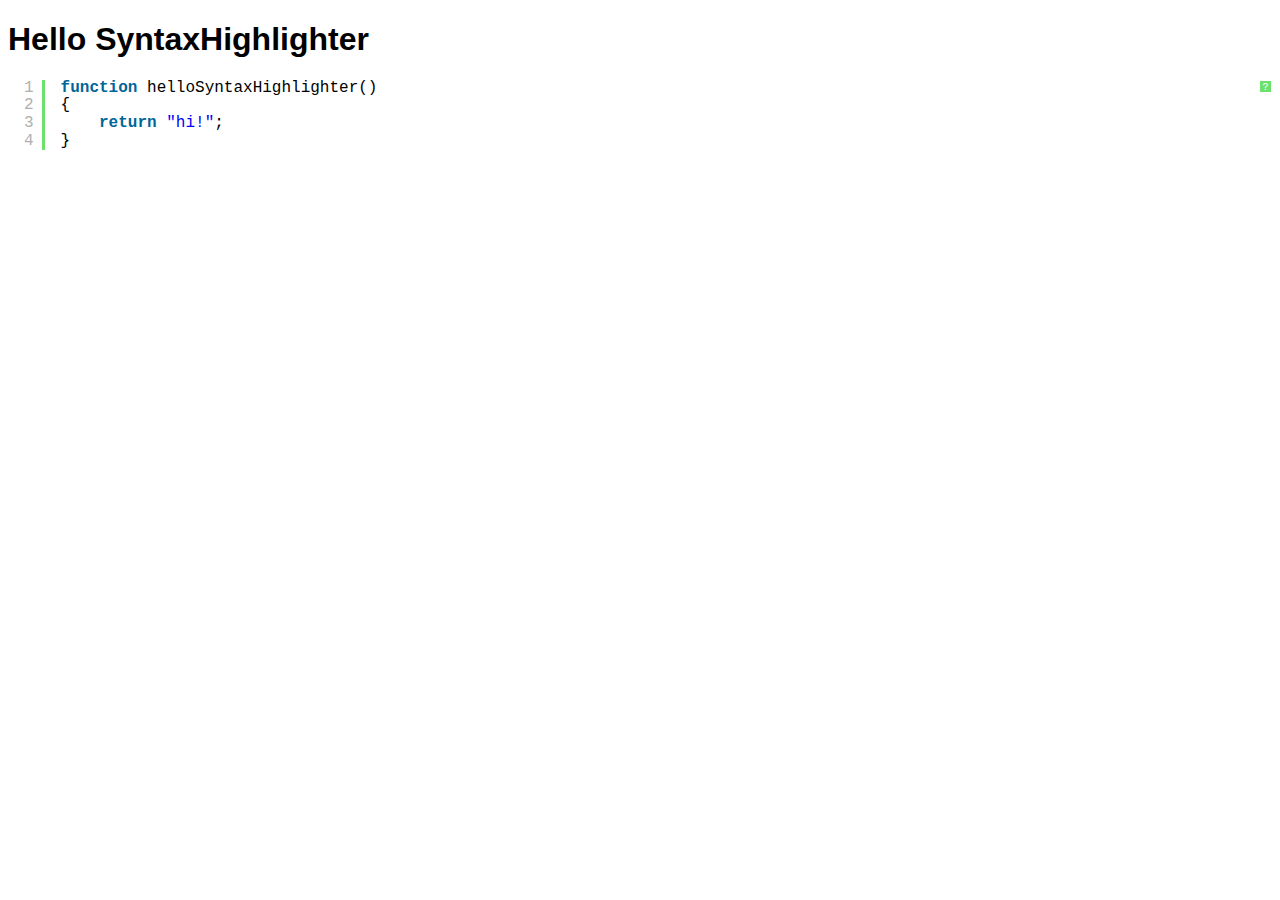
<file: documentation/assets/syntaxhighlighter/index.html>
<!DOCTYPE html PUBLIC "-//W3C//DTD XHTML 1.0 Strict//EN" "http://www.w3.org/TR/xhtml1/DTD/xhtml1-strict.dtd">
<html xmlns="http://www.w3.org/1999/xhtml" xml:lang="en" lang="en">
<head>
	<meta http-equiv="Content-Type" content="text/html; charset=UTF-8" />
	<title>Hello SyntaxHighlighter</title>
	<script type="text/javascript" src="scripts/shCore.js"></script>
	<script type="text/javascript" src="scripts/shBrushJScript.js"></script>
	<link type="text/css" rel="stylesheet" href="styles/shCoreDefault.css"/>
	<script type="text/javascript">SyntaxHighlighter.all();</script>
</head>

<body style="background: white; font-family: Helvetica">

<h1>Hello SyntaxHighlighter</h1>
<pre class="brush: js;">
function helloSyntaxHighlighter()
{
	return "hi!";
}
</pre>

</html>
</file>
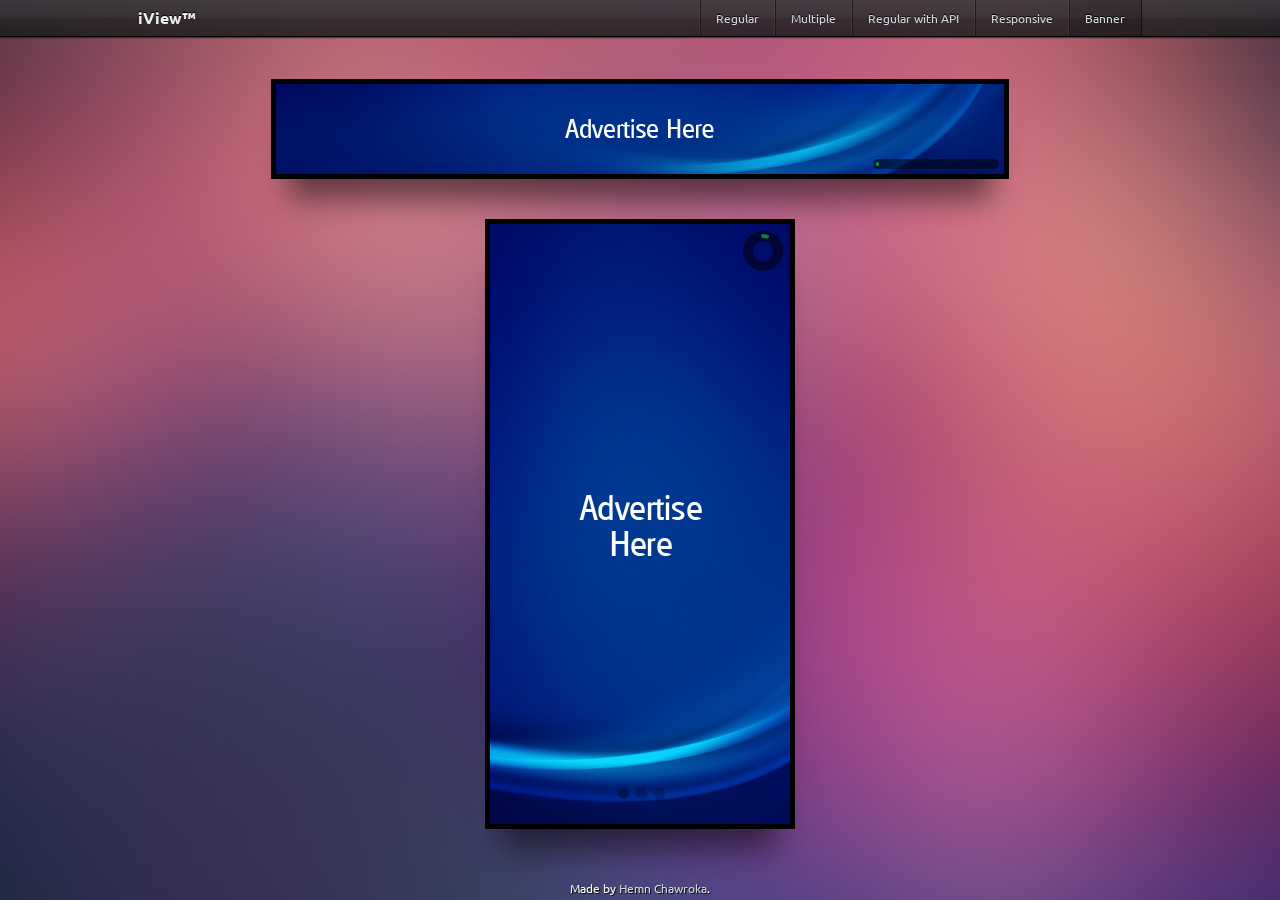
<file: index5.html>
﻿<!DOCTYPE html>
<html>
	<head>
		<title>iView&trade; v2.0</title>
		<meta http-equiv="X-UA-Compatible" content="IE=edge,chrome=1">
		<meta name="viewport" content="width=device-width, initial-scale=1, maximum-scale=1">
		<link rel="stylesheet" href="css/styles.css" />
		<link rel="stylesheet" href="css/iview.css" />
		<link rel="stylesheet" href="css/skin 5/style.css" />
		<script src="js/jquery-1.7.1.min.js"></script>
		<script type="text/javascript" src="js/raphael-min.js"></script>
		<script type="text/javascript" src="js/jquery.easing.js"></script>
		
		<script src="js/iview.js"></script>
		<script>
			$(document).ready(function(){
				$('#iview').iView({
					strips: 20,
					blockCols: 20,
					blockRows: 3,
					pauseTime: 7000,
					pauseOnHover: true,
					directionNavHoverOpacity: 0,
					timer: "Bar",
					timerDiameter: 120,
					timerPadding: 3,
					timerStroke: 4,
					timerBarStroke: 0,
					timerColor: "#0F0",
					timerPosition: "bottom-right"
				});
				$('#iview2').iView({
					pauseTime: 5000,
					pauseOnHover: true,
					directionNavHoverOpacity: 0,
					controlNav: true,
					controlNavNextPrev: false,
					controlNavTooltip: false,
					timer: "360Bar",
					timerDiameter: 30,
					timerPadding: 3,
					timerStroke: 4,
					timerBarStroke: 0,
					timerColor: "#0F0",
					timerPosition: "top-right"
				});
			});
		</script>	</head>

	<body>
<div id="cont">
		<div id="header">
			<div class="container">
				<h1><a href="<?=$siteurl?>">iView&trade;</a></h1>
      
				<div id="nav">
					<ul>
						<li><a href="index.html">Regular</a></li>
						<li><a href="index2.html">Multiple</a></li>
						<li><a href="index3.html">Regular with API</a></li>
						<li><a href="index4.html">Responsive</a></li>
						<li class="active"><a href="index5.html">Banner</a></li>
					</ul>
				</div>
			</div>
		</div>

	<div class="container">
		<div id="iview" class="iview">
			<div data-iview:image="photos/728x90_1.jpg"></div>
			<div data-iview:image="photos/728x90_2.jpg"></div>
			<div data-iview:image="photos/728x90_3.jpg"></div>
		</div>
		
		<div id="iview2" class="iview">
			<div data-iview:image="photos/300x600_1.jpg"></div>
			<div data-iview:image="photos/300x600_2.jpg"></div>
			<div data-iview:image="photos/300x600_3.jpg"></div>
		</div>
	</div>


	<div class="copy">Made by <a href="http://iprodev.com/">Hemn Chawroka</a>.<br>Copyright &copy 2012. All rights reserved.</div>
</div>

<div id="background-image">
	<img src="img/bckg.jpg" width="1820" height="1024" />
</div>
<script type="text/javascript" src="js/jquery.fullscreen.js"></script>
<script type="text/javascript">
	$(document).ready(function () {
		$("#background-image").fullscreenBackground();
	});
</script>
<script type="text/javascript">

  var _gaq = _gaq || [];
  _gaq.push(['_setAccount', 'UA-30854466-1']);
  _gaq.push(['_trackPageview']);

  (function() {
    var ga = document.createElement('script'); ga.type = 'text/javascript'; ga.async = true;
    ga.src = ('https:' == document.location.protocol ? 'https://ssl' : 'http://www') + '.google-analytics.com/ga.js';
    var s = document.getElementsByTagName('script')[0]; s.parentNode.insertBefore(ga, s);
  })();

</script>
	</body>
</html>
</file>
<file: documentation/assets/syntaxhighlighter/styles/shCoreDefault.css>
/**
 * SyntaxHighlighter
 * http://alexgorbatchev.com/SyntaxHighlighter
 *
 * SyntaxHighlighter is donationware. If you are using it, please donate.
 * http://alexgorbatchev.com/SyntaxHighlighter/donate.html
 *
 * @version
 * 3.0.83 (July 02 2010)
 * 
 * @copyright
 * Copyright (C) 2004-2010 Alex Gorbatchev.
 *
 * @license
 * Dual licensed under the MIT and GPL licenses.
 */
.syntaxhighlighter a,
.syntaxhighlighter div,
.syntaxhighlighter code,
.syntaxhighlighter table,
.syntaxhighlighter table td,
.syntaxhighlighter table tr,
.syntaxhighlighter table tbody,
.syntaxhighlighter table thead,
.syntaxhighlighter table caption,
.syntaxhighlighter textarea {
  -moz-border-radius: 0 0 0 0 !important;
  -webkit-border-radius: 0 0 0 0 !important;
  background: none !important;
  border: 0 !important;
  bottom: auto !important;
  float: none !important;
  height: auto !important;
  left: auto !important;
  line-height: 1.1em !important;
  margin: 0 !important;
  outline: 0 !important;
  overflow: visible !important;
  padding: 0 !important;
  position: static !important;
  right: auto !important;
  text-align: left !important;
  top: auto !important;
  vertical-align: baseline !important;
  width: auto !important;
  box-sizing: content-box !important;
  font-family: "Consolas", "Bitstream Vera Sans Mono", "Courier New", Courier, monospace !important;
  font-weight: normal !important;
  font-style: normal !important;
  font-size: 1em !important;
  min-height: inherit !important;
  min-height: auto !important;
}

.syntaxhighlighter {
  width: 100% !important;
  margin: 1em 0 1em 0 !important;
  position: relative !important;
  overflow: auto !important;
  font-size: 1em !important;
}
.syntaxhighlighter.source {
  overflow: hidden !important;
}
.syntaxhighlighter .bold {
  font-weight: bold !important;
}
.syntaxhighlighter .italic {
  font-style: italic !important;
}
.syntaxhighlighter .line {
  white-space: pre !important;
}
.syntaxhighlighter table {
  width: 100% !important;
}
.syntaxhighlighter table caption {
  text-align: left !important;
  padding: .5em 0 0.5em 1em !important;
}
.syntaxhighlighter table td.code {
  width: 100% !important;
}
.syntaxhighlighter table td.code .container {
  position: relative !important;
}
.syntaxhighlighter table td.code .container textarea {
  box-sizing: border-box !important;
  position: absolute !important;
  left: 0 !important;
  top: 0 !important;
  width: 100% !important;
  height: 100% !important;
  border: none !important;
  background: white !important;
  padding-left: 1em !important;
  overflow: hidden !important;
  white-space: pre !important;
}
.syntaxhighlighter table td.gutter .line {
  text-align: right !important;
  padding: 0 0.5em 0 1em !important;
}
.syntaxhighlighter table td.code .line {
  padding: 0 1em !important;
}
.syntaxhighlighter.nogutter td.code .container textarea, .syntaxhighlighter.nogutter td.code .line {
  padding-left: 0em !important;
}
.syntaxhighlighter.show {
  display: block !important;
}
.syntaxhighlighter.collapsed table {
  display: none !important;
}
.syntaxhighlighter.collapsed .toolbar {
  padding: 0.1em 0.8em 0em 0.8em !important;
  font-size: 1em !important;
  position: static !important;
  width: auto !important;
  height: auto !important;
}
.syntaxhighlighter.collapsed .toolbar span {
  display: inline !important;
  margin-right: 1em !important;
}
.syntaxhighlighter.collapsed .toolbar span a {
  padding: 0 !important;
  display: none !important;
}
.syntaxhighlighter.collapsed .toolbar span a.expandSource {
  display: inline !important;
}
.syntaxhighlighter .toolbar {
  position: absolute !important;
  right: 1px !important;
  top: 1px !important;
  width: 11px !important;
  height: 11px !important;
  font-size: 10px !important;
  z-index: 10 !important;
}
.syntaxhighlighter .toolbar span.title {
  display: inline !important;
}
.syntaxhighlighter .toolbar a {
  display: block !important;
  text-align: center !important;
  text-decoration: none !important;
  padding-top: 1px !important;
}
.syntaxhighlighter .toolbar a.expandSource {
  display: none !important;
}
.syntaxhighlighter.ie {
  font-size: .9em !important;
  padding: 1px 0 1px 0 !important;
}
.syntaxhighlighter.ie .toolbar {
  line-height: 8px !important;
}
.syntaxhighlighter.ie .toolbar a {
  padding-top: 0px !important;
}
.syntaxhighlighter.printing .line.alt1 .content,
.syntaxhighlighter.printing .line.alt2 .content,
.syntaxhighlighter.printing .line.highlighted .number,
.syntaxhighlighter.printing .line.highlighted.alt1 .content,
.syntaxhighlighter.printing .line.highlighted.alt2 .content {
  background: none !important;
}
.syntaxhighlighter.printing .line .number {
  color: #bbbbbb !important;
}
.syntaxhighlighter.printing .line .content {
  color: black !important;
}
.syntaxhighlighter.printing .toolbar {
  display: none !important;
}
.syntaxhighlighter.printing a {
  text-decoration: none !important;
}
.syntaxhighlighter.printing .plain, .syntaxhighlighter.printing .plain a {
  color: black !important;
}
.syntaxhighlighter.printing .comments, .syntaxhighlighter.printing .comments a {
  color: #008200 !important;
}
.syntaxhighlighter.printing .string, .syntaxhighlighter.printing .string a {
  color: blue !important;
}
.syntaxhighlighter.printing .keyword {
  color: #006699 !important;
  font-weight: bold !important;
}
.syntaxhighlighter.printing .preprocessor {
  color: gray !important;
}
.syntaxhighlighter.printing .variable {
  color: #aa7700 !important;
}
.syntaxhighlighter.printing .value {
  color: #009900 !important;
}
.syntaxhighlighter.printing .functions {
  color: #ff1493 !important;
}
.syntaxhighlighter.printing .constants {
  color: #0066cc !important;
}
.syntaxhighlighter.printing .script {
  font-weight: bold !important;
}
.syntaxhighlighter.printing .color1, .syntaxhighlighter.printing .color1 a {
  color: gray !important;
}
.syntaxhighlighter.printing .color2, .syntaxhighlighter.printing .color2 a {
  color: #ff1493 !important;
}
.syntaxhighlighter.printing .color3, .syntaxhighlighter.printing .color3 a {
  color: red !important;
}
.syntaxhighlighter.printing .break, .syntaxhighlighter.printing .break a {
  color: black !important;
}

.syntaxhighlighter {
  background-color: white !important;
}
.syntaxhighlighter .line.alt1 {
  background-color: white !important;
}
.syntaxhighlighter .line.alt2 {
  background-color: white !important;
}
.syntaxhighlighter .line.highlighted.alt1, .syntaxhighlighter .line.highlighted.alt2 {
  background-color: #e0e0e0 !important;
}
.syntaxhighlighter .line.highlighted.number {
  color: black !important;
}
.syntaxhighlighter table caption {
  color: black !important;
}
.syntaxhighlighter .gutter {
  color: #afafaf !important;
}
.syntaxhighlighter .gutter .line {
  border-right: 3px solid #6ce26c !important;
}
.syntaxhighlighter .gutter .line.highlighted {
  background-color: #6ce26c !important;
  color: white !important;
}
.syntaxhighlighter.printing .line .content {
  border: none !important;
}
.syntaxhighlighter.collapsed {
  overflow: visible !important;
}
.syntaxhighlighter.collapsed .toolbar {
  color: blue !important;
  background: white !important;
  border: 1px solid #6ce26c !important;
}
.syntaxhighlighter.collapsed .toolbar a {
  color: blue !important;
}
.syntaxhighlighter.collapsed .toolbar a:hover {
  color: red !important;
}
.syntaxhighlighter .toolbar {
  color: white !important;
  background: #6ce26c !important;
  border: none !important;
}
.syntaxhighlighter .toolbar a {
  color: white !important;
}
.syntaxhighlighter .toolbar a:hover {
  color: black !important;
}
.syntaxhighlighter .plain, .syntaxhighlighter .plain a {
  color: black !important;
}
.syntaxhighlighter .comments, .syntaxhighlighter .comments a {
  color: #008200 !important;
}
.syntaxhighlighter .string, .syntaxhighlighter .string a {
  color: blue !important;
}
.syntaxhighlighter .keyword {
  color: #006699 !important;
}
.syntaxhighlighter .preprocessor {
  color: gray !important;
}
.syntaxhighlighter .variable {
  color: #aa7700 !important;
}
.syntaxhighlighter .value {
  color: #009900 !important;
}
.syntaxhighlighter .functions {
  color: #ff1493 !important;
}
.syntaxhighlighter .constants {
  color: #0066cc !important;
}
.syntaxhighlighter .script {
  font-weight: bold !important;
  color: #006699 !important;
  background-color: none !important;
}
.syntaxhighlighter .color1, .syntaxhighlighter .color1 a {
  color: gray !important;
}
.syntaxhighlighter .color2, .syntaxhighlighter .color2 a {
  color: #ff1493 !important;
}
.syntaxhighlighter .color3, .syntaxhighlighter .color3 a {
  color: red !important;
}

.syntaxhighlighter .keyword {
  font-weight: bold !important;
}
</file>
<file: css/iview.css>
/* The slider */
.iviewSlider {
	overflow: hidden;
}

/* The timer in the Slider */
#iview-timer {
	position: absolute;
	z-index: 100;
	border-radius: 5px;
	cursor: pointer;
}

#iview-timer div {
	border-radius: 3px;
}

/* The Preloader in the Slider */
#iview-preloader {
	position: absolute;
	z-index: 1000;
	-webkit-border-radius: 3px;
	-moz-border-radius: 3px;
	border-radius: 3px;
	border: #000 1px solid;
	padding: 1px;
	width: 100px;
	height: 3px;
}
#iview-preloader div {
	float: left;
	-webkit-border-radius: 2px;
	-moz-border-radius: 2px;
	border-radius: 2px;
	height: 3px;
	background: #000;
	width: 0px;
}

/* The strips and boxes in the Slider */
.iview-strip {
	display:block;
	position:absolute;
	z-index:5;
}
.iview-block {
	display:block;
	position:absolute;
	z-index:5;
}

/* Direction nav styles (e.g. Next & Prev) */
.iview-directionNav a {
	position:absolute;
	top:45%;
	z-index:9;
	cursor:pointer;
}
.iview-prevNav {
	left:0px;
}
.iview-nextNav {
	right:0px;
}

/* Control nav styles (e.g. 1,2,3...) */
.iview-controlNav {
	position:absolute;
	z-index:9;
}
.iview-controlNav a {
	z-index:9;
	cursor:pointer;
}
.iview-controlNav a.active {
	font-weight:bold;
}
.iview-controlNav .iview-items ul {
	list-style: none;
}
.iview-controlNav .iview-items ul li {
	display: inline;
	position: relative;
}
.iview-controlNav .iview-tooltip {
	position: absolute;
}

/* The captions in the Slider */
.iview-caption {
	position:absolute;
	z-index:4;
	overflow: hidden;
	cursor: default;
}

/* The video show in the Slider */
.iview-video-show {
	background: #000;
	position: absolute;
	width: 100%;
	height: 100%;
	z-index: 101;
}
.iview-video-show .iview-video-container {
	position: relative;
	width: 100%;
	height: 100%;
}
.iview-video-show .iview-video-container a.iview-video-close {
	position: absolute;
	right: 10px;
	top: 10px;
	background: #222;
	color: #FFF;
	height: 20px;
	width: 20px;
	text-align: center;
	line-height: 29px;
	font-size: 22px;
	font-weight: bold;
	overflow: hidden;
	-webkit-border-radius: 15px;
	-moz-border-radius: 15px;
	border-radius: 15px;
}
.iview-video-show .iview-video-container a.iview-video-close:hover {
	background: #444;
}
</file>
<file: css/skin 5/style.css>
.container {
	display: block;
	margin: 0px auto;
}

#iview {
	display: block;
	width: 728px;
	background: #000;
	background: rgba(0, 0, 0, 1);
	padding: 5px;
	position: relative;
	margin: 40px auto;
	overflow: hidden;
	-webkit-box-shadow: 0 38px 30px -18px rgba(0, 0, 0, 0.5);
	-moz-box-shadow: 0 38px 30px -18px rgba(0, 0, 0, 0.5);
	box-shadow: 0 38px 30px -18px rgba(0, 0, 0, 0.5);
}

#iview .iviewSlider {
	display: block;
	width: 728px;
	height: 90px;
	margin: 0px auto;
}

#iview2 {
	display: block;
	width: 300px;
	background: #000;
	background: rgba(0, 0, 0, 1);
	padding: 5px;
	position: relative;
	margin: 40px auto;
	overflow: hidden;
	-webkit-box-shadow: 0 38px 30px -18px rgba(0, 0, 0, 0.5);
	-moz-box-shadow: 0 38px 30px -18px rgba(0, 0, 0, 0.5);
	box-shadow: 0 38px 30px -18px rgba(0, 0, 0, 0.5);
}

#iview2 .iviewSlider {
	display: block;
	width: 300px;
	height: 600px;
	margin: 0px auto;
}

.iview div.iview-directionNav {
	position: absolute;
	top: 37%;
	left: 0px;
	z-index: 9;
	width: 100%;
}

#iview2 div.iview-directionNav {
	top: 49%;
}

.iview div.iview-directionNav a {
	display: block;
	cursor: pointer;
	position: absolute;
	width: 27px;
	height: 27px;
	background-image: url(../../img/bg_direction_nav_white.png);
	text-indent: -9999px;
	-webkit-transition: left 0.3s ease-in-out;
	-webkit-transition-property: left,right;
	-moz-transition: left 0.3s ease-in-out;
	-moz-transition-property: left,right;
	-o-transition: left 0.3s ease-in-out;
	-o-transition-property: left,right;
	-ms-transition: left 0.3s ease-in-out;
	-ms-transition-property: left,right;
	transition: left 0.3s ease-in-out;
	transition-property: left,right;
}

.iview div.iview-directionNav a.iview-nextNav {
	right: -27px;
	background-position: 27px 0px;
}

.iview div.iview-directionNav a.iview-prevNav {
	left: -27px;
	background-position: 0px 0px
}

.iview.iview-hover div.iview-directionNav a.iview-nextNav {
	right: 20px;
}

.iview.iview-hover div.iview-directionNav a.iview-prevNav {
	left: 20px;
}

#iview2 .iview-controlNav {
	position: absolute;
	bottom: 30px;
	left: 133px;
}

#iview2 .iview-controlNav a {
	text-indent: -9999px;
}

#iview2 .iview-controlNav a.iview-control {
	padding: 0px;
	float: left;
	width: 11px;
	height: 11px;
	background: url('../../img/bullets_2.png') no-repeat 0px 0px;
	line-height: 0px;
	margin-right: 7px;
}

#iview2 .iview-controlNav a.iview-control.active {
	background-position: 0px -11px;
}

.iview-caption {
	background: url('../../img/caption-bg.png');
	color: #FFF;
	border-radius: 3px;
	padding: 10px 15px;
	font-family: Verdana;
	font-size: 12px;
	text-shadow: #000 1px 1px 0px;
}

.iview-caption.caption1 {
	text-shadow: none;
}

.iview-caption.caption2 {
	background: #FFF;
	color: #000;
	text-shadow: none;
}

.iview-caption.caption3 {
	background: #c4302b;
	box-shadow: rgba(0, 0, 0, 0.7) 10px 10px 15px 0px;
	text-shadow: none;
}

#iview-preloader {
	border: #666 1px solid;
	width: 150px
}

#iview-preloader div {
	background: #666;
}
#iview-timer {
	border-radius: 10px;
}

#iview-timer div {
	border-radius: 10px;
}
</file>
<file: css/styles.css>
@import url('http://fonts.googleapis.com/css?family=Ubuntu:regular,italic,bold,bolditalic&subset=cyrillic,greek,latin');

@import url('reset.css');

* {
	padding: 0px;
	margin: 0px;
	font-family: 'Ubuntu', Tahoma;
	line-height: 100%;
	outline: none;
}

html {
	border: 0px;
}

body {
	color: #FFF;
	font-size: 9pt;
	cursor: default;
}

.clear {
	clear: both;
	padding: 0px;
	margin: 0px;
	height: 0px;
}

a {
	text-decoration: none;
	cursor: pointer;
	color: #d0d9de;
}

a:hover {
	color: #FFF;
}

#cont {
	width: 100%;
	height: 100%;
	overflow: hidden;
	position: absolute;
	top: 0;
	left: 0;
	z-index: 70;
	overflow: auto;
}

.copy {
	text-shadow: #111 1px 1px 0px;
	text-align: center;
	padding: 10px 0px;
	line-height: 150%;
}

/* ========================================================
   Top bar
   ===================================================== */
#header {
	z-index: 10000;
	height: 37px;
	line-height: 37px;
	padding-bottom: 2px;
	color: #ddd;
	text-shadow: 0 -1px black;
	background: url(../img/topbar.png) repeat-x;
	margin-bottom: 20px;
}
#header .container {
	width: 1004px;
	margin-left: auto;
	margin-right: auto;
}
#header a {
	line-height: 36px;
}
#header ul {
	list-style: none;
}
#header h1 {
	float: left;
	font-size: 16px;
}
#header h1, #header h1 a {
	color: #eee;
}
#header h1 a {
	display: block;
	text-decoration: none;
}
#header h1 a:hover {
	color: #fff;
}
#header #nav {
	float: right;
	border-left: 1px solid #2f4b56;
	border-left: 1px solid rgba(255, 255, 255, 0.05);
	border-right: 1px solid #111;
}
#header #nav li {
	float: left;
}
#header #nav a {
	height: 36px;
	display: block;
	padding: 0 15px;
	color: #d0d9de;
	border-left: 1px solid #191919;
	border-right: 1px solid #2f4b56;
	border-right: 1px solid rgba(255, 255, 255, 0.05);
	text-decoration: none;
	cursor: pointer;
}
#header #nav a:hover {
	background: url(../img/topbar-hover.png);
}
#header #nav a img {
	float: left;
	margin-right: 12px;
	margin-top: 11px;
}

#header #nav li.active a, #header #nav a:active {
	background: url(../img/topbar-active.png);
	border-right: 0;
	padding-right: 16px;
}
#header #nav span {
	display: inline-block;
	vertical-align: text-top;
	line-height: 16px;
	font-size: 11px;
	padding: 0 5px;
	color: #fff;
	text-shadow: 0 1px #902a27;
	border-radius: 2px;
	margin-left: 10px;
	background-color: #e93631;
	background-image: -webkit-gradient(linear, left top, left bottom, color-stop(0%, #f65d5f), color-stop(100%, #e93631));
	background-image: -webkit-linear-gradient(top, #f65d5f, #e93631);
	background-image: -moz-linear-gradient(top, #f65d5f, #e93631);
	background-image: -ms-linear-gradient(top, #f65d5f, #e93631);
	background-image: -o-linear-gradient(top, #f65d5f, #e93631);
	background-image: linear-gradient(top, #f65d5f, #e93631);
	-webkit-box-shadow: inset 0 1px rgba(255, 255, 255, 0.2), 0 1px rgba(0, 0, 0, 0.2);
	-moz-box-shadow: inset 0 1px rgba(255, 255, 255, 0.2), 0 1px rgba(0, 0, 0, 0.2);
	box-shadow: inset 0 1px rgba(255, 255, 255, 0.2), 0 1px rgba(0, 0, 0, 0.2);
}

div.header div img#logo {
	float: left;
}

sup {
	font-size: 13px;
}
</file>
